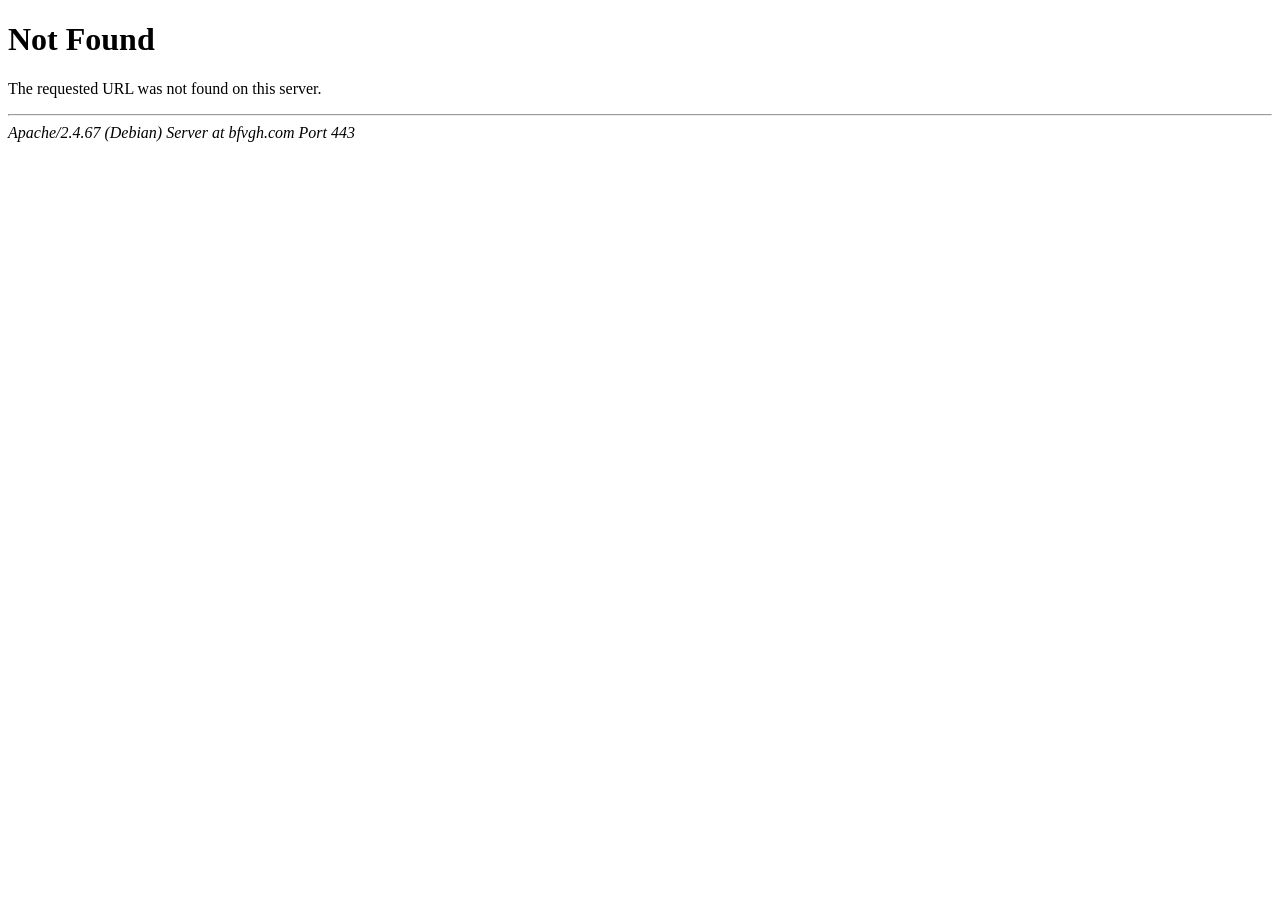
<file: icon_reset_small.html>
<!DOCTYPE html><html><head>
<title>404 Not Found</title>
</head><body>
<h1>Not Found</h1>
<p>The requested URL was not found on this server.</p>
<hr>
<address>Apache/2.4.67 (Debian) Server at bfvgh.com Port 443</address>

</body></html>
</file>
